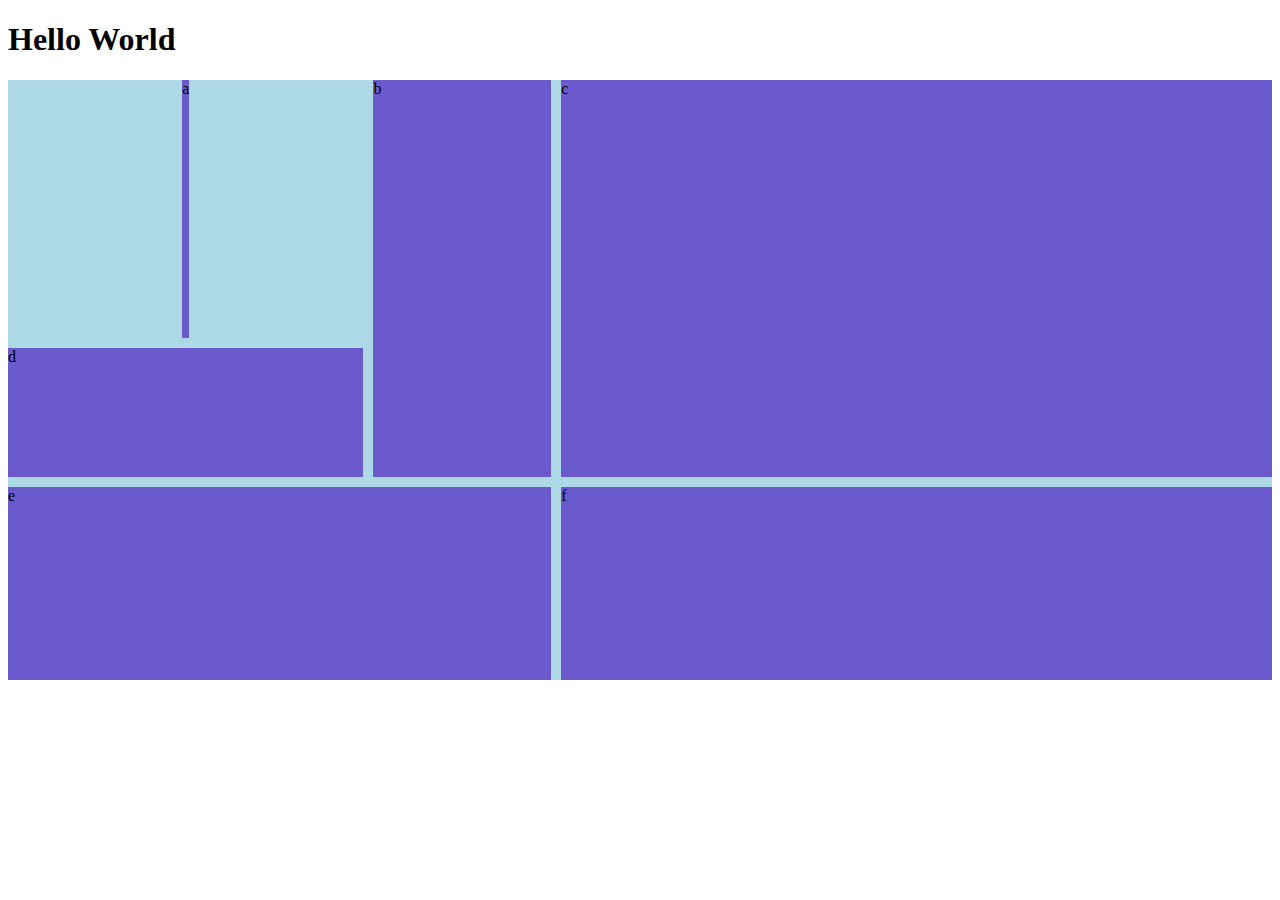
<file: index.html>
<!DOCTYPE html>
<html lang="en">

<head>
  <meta charset="UTF-8">
  <title>Text styles</title>
  <link rel="stylesheet" href="./style.css">
</head>

<body>
  <h1>Hello World</h1>
  <main>
    
    <div class="a">a</div>
    <div class="b">b</div>
    <div class="c">c</div>
    <div class="d">d</div>
    <div class="e">e</div>
    <div class="f">f</div>

  </main>


</body>

</html>
</file>
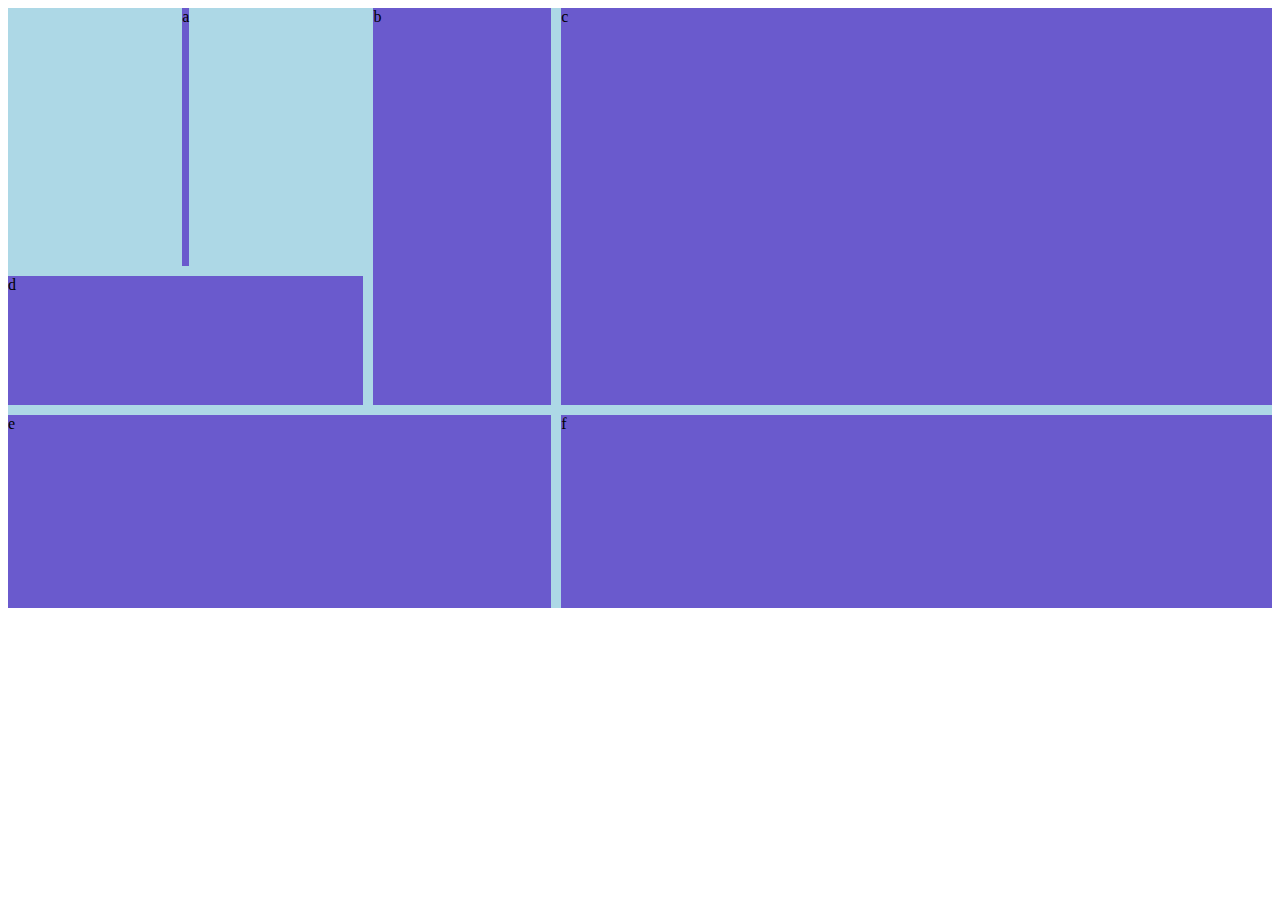
<file: test.html>
<!DOCTYPE html>
<html lang="en">

<head>
  <meta charset="UTF-8">
  <title>Text styles</title>
  <link rel="stylesheet" href="./style.css">
</head>

<body>
  
  <main>
    <div class="a">a</div>
    <div class="b">b</div>
    <div class="c">c</div>
    <div class="d">d</div>
    <div class="e">e</div>
    <div class="f">f</div>

  </main>


</body>

</html>
</file>
<file: style.css>
.a{grid-area: a;}
.b{grid-area: b;}
.c{grid-area: c;}
.d{grid-area: d;}
.e{grid-area: e;}
.f{grid-area: f;}


main{
    display: grid;
    grid-template: 
        "a b c" 4fr
        "d b c" 2fr
        "e e f" 3fr /2fr 1fr 4fr;
    gap: 10px;
    background-color: lightblue;
    height: 600px;
    justify-content: center;
}
main div{
    background-color: slateblue;
}

.a{
    justify-self: center;
}
</file>
